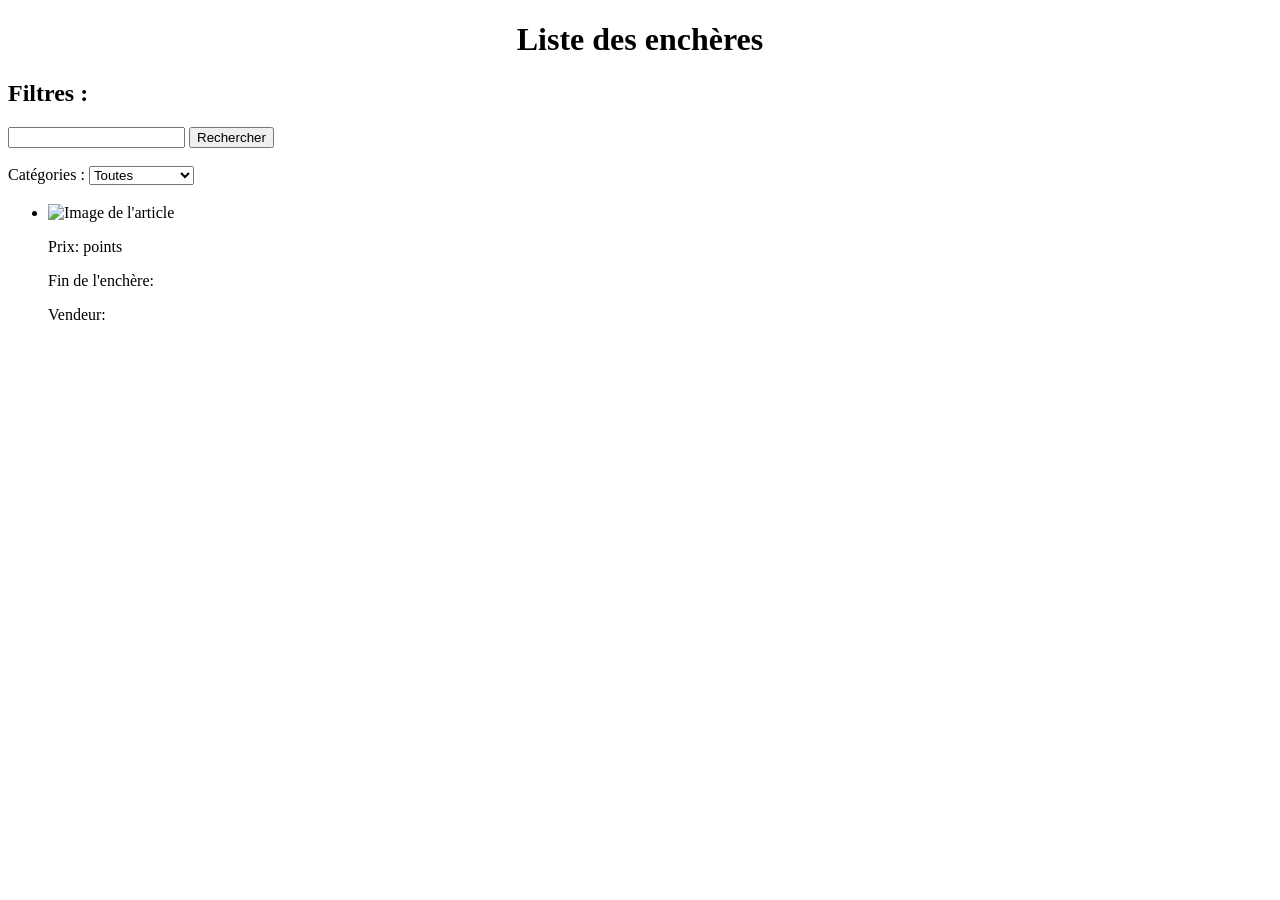
<file: index.html>
<!DOCTYPE html>
<html xmlns:th="http://www.thymeleaf.org"
      data-th-replace="~{layouts/layout :: frag-layout(titre=~{:: title},
														contenu=~{:: main},
														ressource=~{})
										}">
<head>
    <title>Liste des enchères</title>
</head>
<body>
<main class="center-main">
    <h1 style="text-align:center;">Liste des enchères</h1>

    <section class="center-section">
        <h2>Filtres : </h2>
        <input type="search" id="recherche" name="recherche" />
        <button>Rechercher</button>
    </section>
    <br>
    <section>
        <label for="categorie">Catégories :</label>
        <select name="categorie" id="categorie">
            <option value="toutesCatégories">Toutes</option>
            <option value="informatique">Informatique</option>
            <option value="ameublement">Ameublement</option>
            <option value="vetement">Vêtement</option>
            <option value="sport">Sport&Loisirs</option>
        </select>
    </section>

    <!-- ici on affiche les enchères en cours-->
    <section>
        <ul class="article-list">
            <li th:each="enchere : ${encheres}" class="article-item">
                <div class="article-box">
                    <h3 th:text="${article.nom}"></h3>
                    <img th:src="${enchere.article.image}" alt="Image de l'article" class="article-image" />
                    <p>Prix: <span th:text="${enchere.article.prix}"> points</span></p>
                    <p>Fin de l'enchère: <span th:text="${enchere.article.date_fin_encheres}"></span></p>
                    <p>Vendeur: <span th:text="${enchere.article.utilisateur.pseudo}"></span></p>
                </div>
            </li>
        </ul>
    </section>

</main>
</body>
</html>
</file>
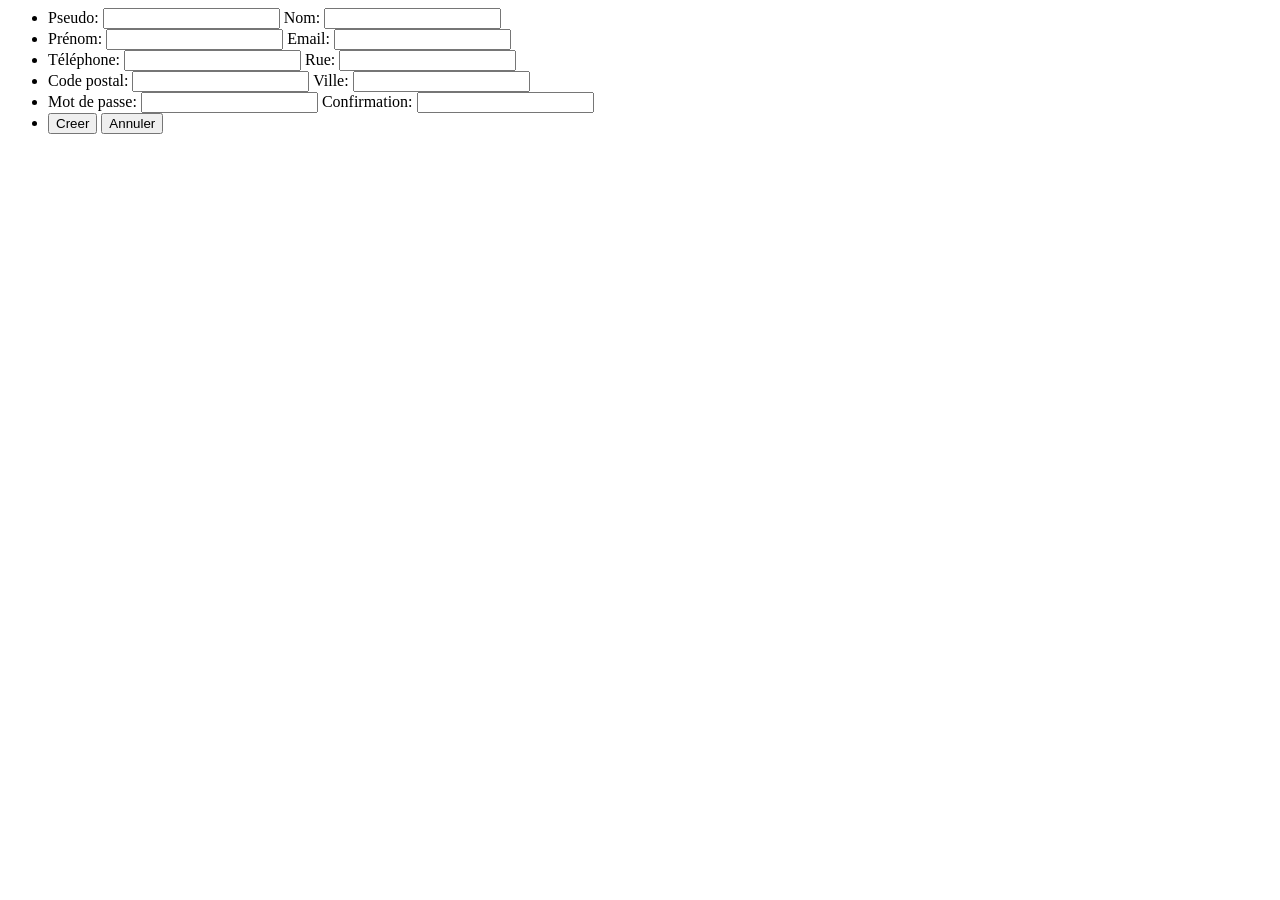
<file: src/main/resources/templates/creercompte.html>
<!doctype>
<html lang="fr">
<head>
    <meta charset="UTF-8">
    <meta name="viewport"
          content="width=device-width, user-scalable=no, initial-scale=1.0, maximum-scale=1.0, minimum-scale=1.0">
    <meta http-equiv="X-UA-Compatible" content="ie=edge">
    <title>Document</title>
</head>
<body>


<form data-th-action="@{/enchere/creercompte}"data-th-object="${utilisateur}" method="post">
    <ul>
        <li>
            <label for="pseudo">Pseudo:</label>
            <input type="text" id="pseudo" name="pseudo" pattern="^[a-zA-Z0-9]+$" required
                   data-th-field="*{pseudo}"/>

            <label for="nom">Nom:</label>
            <input type="text" id="nom" name="nom" required
                   data-th-field="*{nom}"/>
        </li>
        <li>
            <label for="prenom">Prénom:</label>
            <input type="text" id="prenom" name="prenom" required>

            <label for="email">Email:</label>
            <input type="email" id="email" name="email" required>
        </li>
        <li>
            <label for="telephone">Téléphone:</label>
            <input type="text" id="telephone" name="telephone" required>

            <label for="rue">Rue:</label>
            <input type="text" id="rue" name="rue" required>
        </li>
        <li>
            <label for="CP">Code postal:</label>
            <input type="text" id="CP" name="CP" required>

            <label for="ville">Ville:</label>
            <input type="text" id="ville" name="ville" required>
        </li>

        <li>
            <label for="motDePasse">Mot de passe:</label>
            <input type="password" id="motDePasse" name="motDePasse" required>
            <label for="confirmation">Confirmation:</label>
            <input type="password" id="confirmation" name="confirmation" required>
        </li>
        <li>
            <button type="submit">Creer</button>
            <button type="submit">Annuler</button>
        </li>
    </ul>
</form>


</body>

</html>
</file>
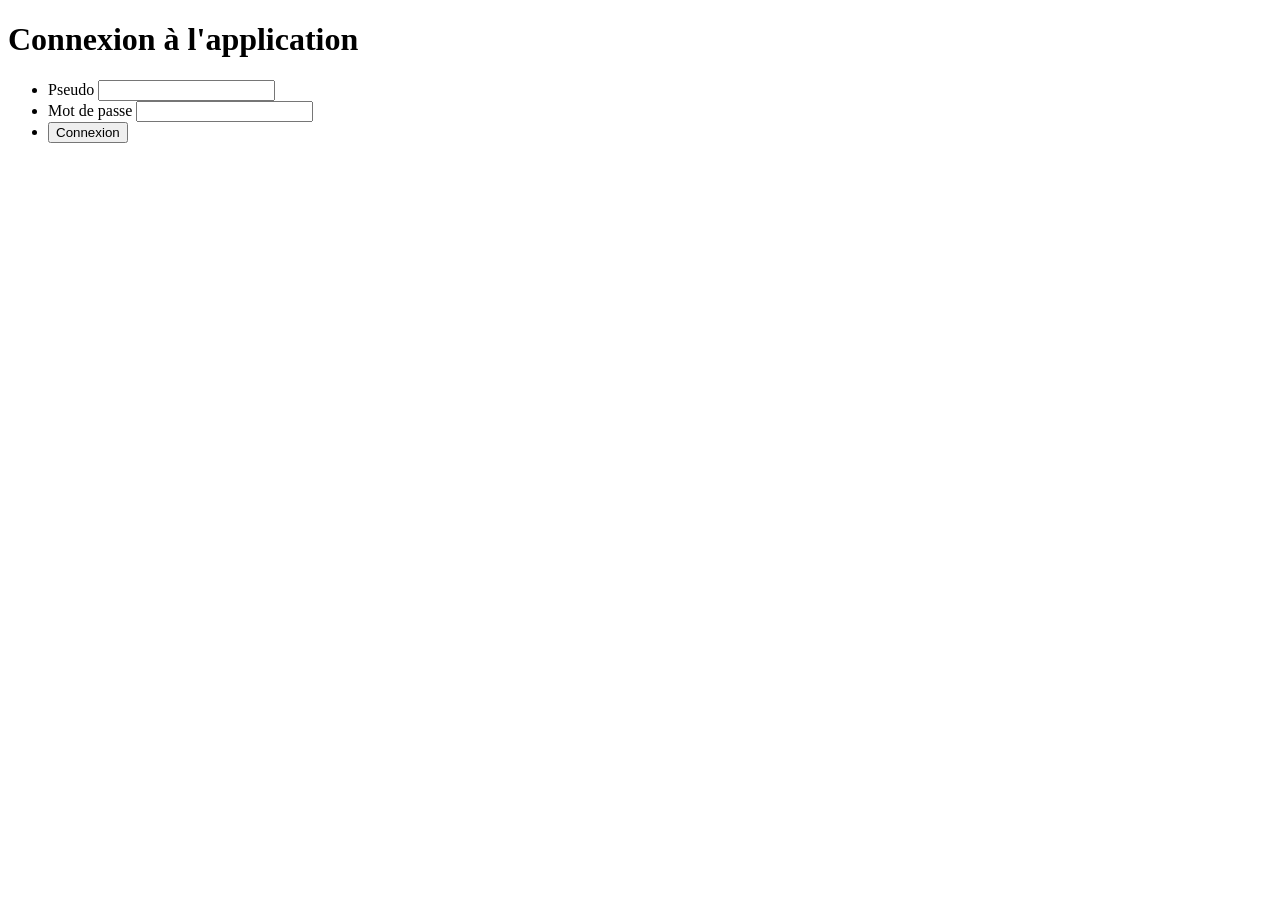
<file: src/main/resources/templates/login.html>
<!DOCTYPE html>
<html xmlns:th="http://www.thymeleaf.org"
		data-th-replace="~{layouts/layout :: frag-layout(titre=~{:: title},
														contenu=~{:: main},
														ressource=~{:: #ressource-css})
										}">
<head>
<title>Connexion</title>
<th:block id="ressource-css">
	<link rel="stylesheet" data-th-href="@{/css/demo-form.css}">
</th:block>
</head>
<body>
	<main>
		<form data-th-action="@{/login}" method="post">
		<h1>Connexion à l'application</h1>
			<ul class="flex-outer">
				<li>
					<label for="inputUser">Pseudo</label>
					<input id="inputUser" type="text" name="username" />
				</li>
				<li>
					<label for="inputPwd">Mot de passe</label>
					<input id="inputPwd" type="password" name="password" />
				</li>
				<li>
					<button type="submit">Connexion</button>
				</li>
			</ul>
		</form>
	</main>	
</body>
</html>
</file>
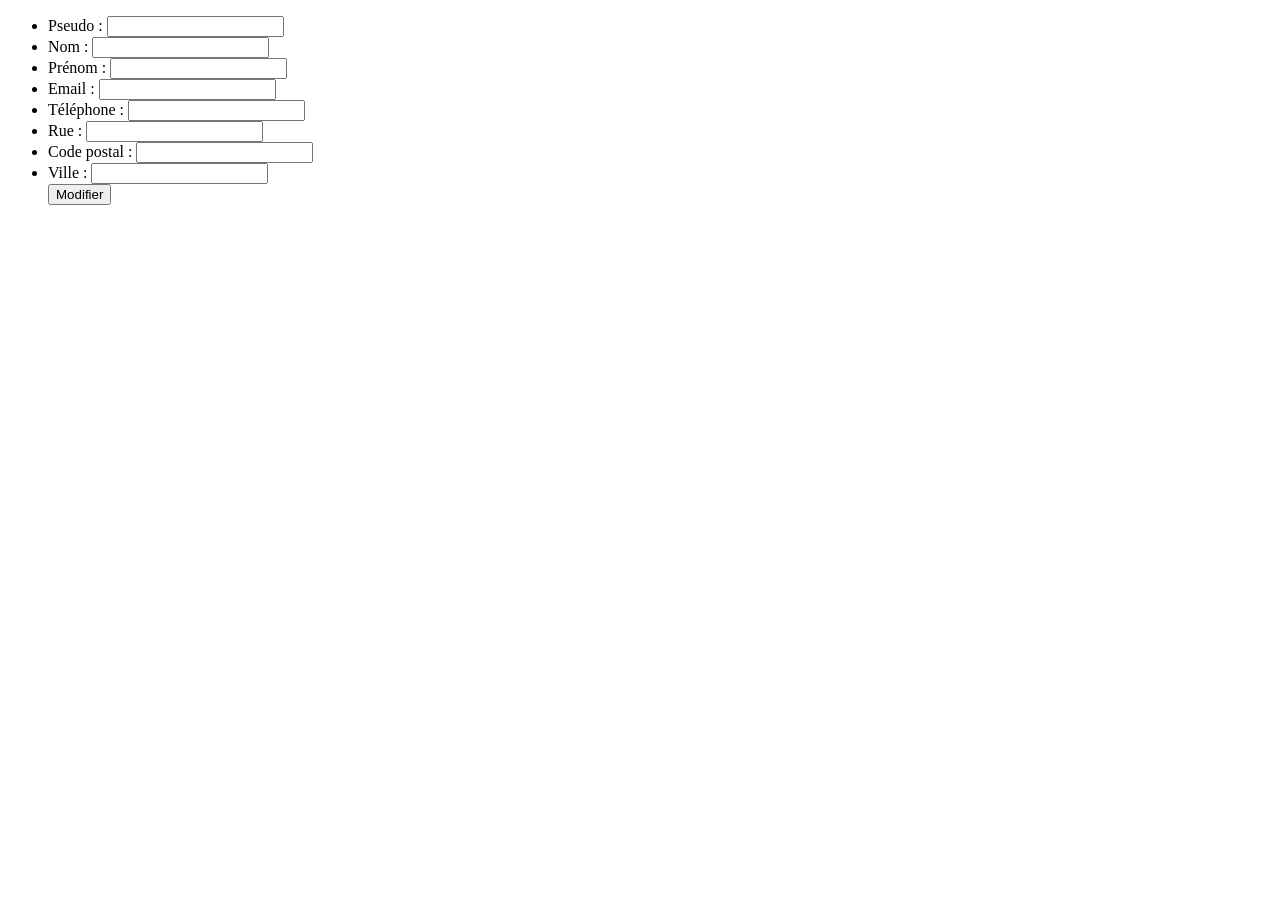
<file: src/main/resources/templates/view-profil-modifier.html>
<!DOCTYPE html>
<html xmlns:th="http://www.thymeleaf.org"
      data-th-replace="~{layouts/layout :: frag-layout(titre=~{:: title},
														contenu=~{:: main},
														ressource=~{:: #ressource-css})
										}">
<head>
    <title>Profil de l'utilisateur</title>
    <th:block id="ressource-css">
        <link rel="stylesheet" data-th-href="@{/css/demo-table.css}" />
        <link rel="stylesheet" data-th-href="@{/css/demo-form.css}">
    </th:block>
</head>
<body>
<main>
    <form>
        <ul class="flex-outer">
            <li>
                <label for="inputPseudo"> Pseudo : </label>
                <input type="text" name="pseudo" id="inputPseudo"
                       data-th-field="${Utilisateur.pseudo}" />
            </li>

            <li>
                <label for="inputNom"> Nom : </label>
                <input type="text" name="nom" id="inputNom"
                       data-th-field="${Utilisateur.nom}" />
            </li>

            <li>
                <label for="inputPrenom"> Prénom : </label>
                <input type="text" name="prenom" id="inputPrenom"
                       data-th-field="${Utilisateur.prenom}" />
            </li>

            <li>
                <label for="inputEmail"> Email : </label>
                <input type="email" name="email" id="inputEmail"
                       data-th-field="${Utilisateur.email}" />
            </li>
            <li>
                <label for="inputTelephone"> Téléphone : </label>
                <input type="tel" name="tel" id="inputTelephone"
                       data-th-field="${Utilisateur.telephone}" />
            </li>
            <li>
                <label for="inputRue"> Rue : </label>
                <input type="text" name="rue" id="inputRue"
                       data-th-field="${Utilisateur.rue}" />
            </li>

            <li>
                <label for="inputcodePostal"> Code postal : </label>
                <input type="text" name="codePostal" id="inputcodePostal"
                       data-th-field="${Utilisateur.codePostal}" />
            </li>

            <li>
                <label for="inputVille"> Ville : </label>
                <input type="text" name="ville" id="inputVille"
                       data-th-field="${Utilisateur.ville}" />
            </li>

            <button type="submit">Modifier</button>

        </ul>
    </form>
</main>
</body>
</html>
</file>
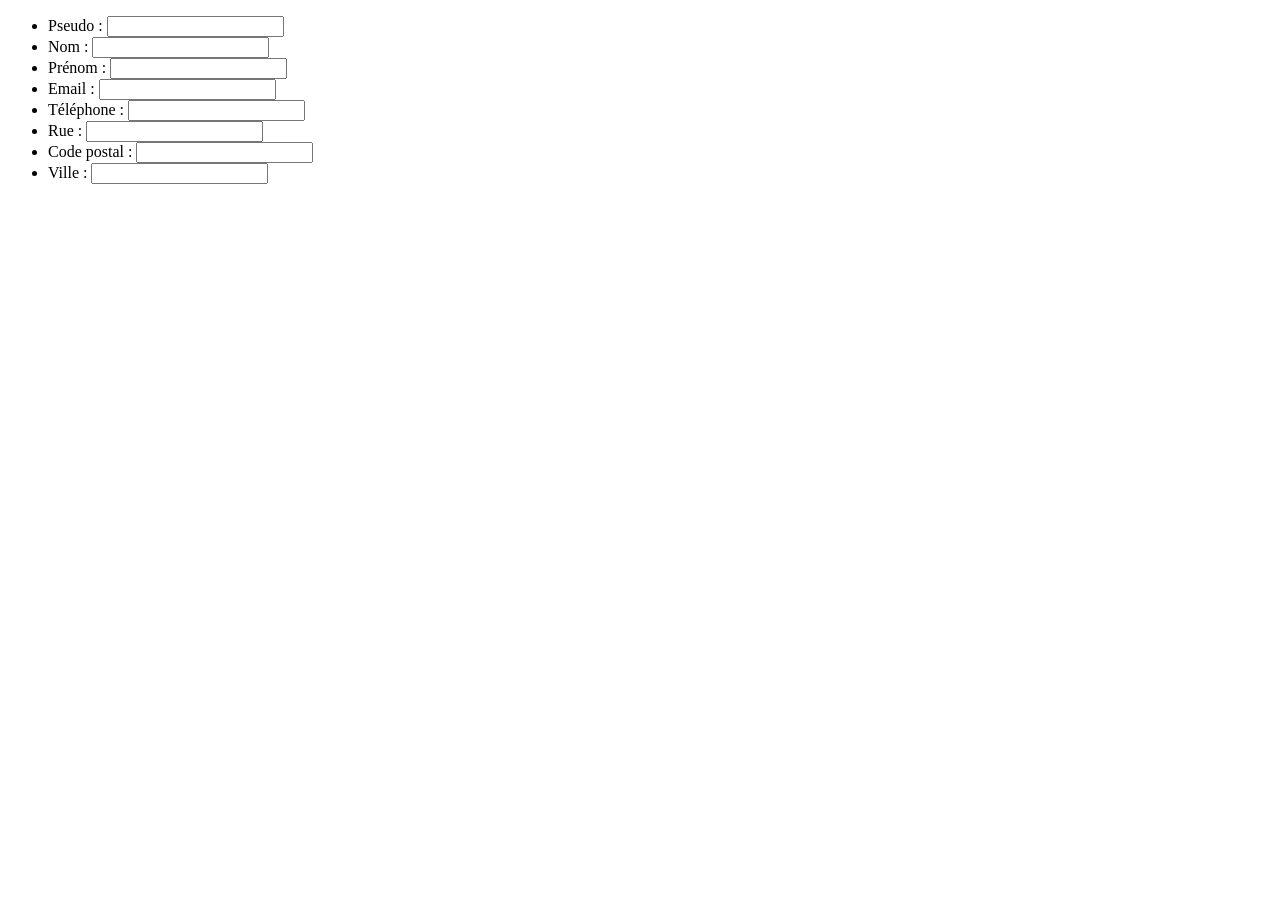
<file: src/main/resources/templates/view-profil.html>
<!DOCTYPE html>
<html xmlns:th="http://www.thymeleaf.org"
      data-th-replace="~{layouts/layout :: frag-layout(titre=~{:: title},
														contenu=~{:: main},
														ressource=~{:: #ressource-css})
										}">
<head>
    <title>Profil de l'utilisateur</title>
    <th:block id="ressource-css">
        <link rel="stylesheet" data-th-href="@{/css/demo-table.css}" />
        <link rel="stylesheet" data-th-href="@{/css/demo-form.css}">
    </th:block>
</head>
<body>
<main>
    <form>
        <ul class="flex-outer">
            <li>
                <label for="inputPseudo"> Pseudo : </label>
                <input type="text" name="pseudo" id="inputPseudo"
                       data-th-field="${Utilisateur.pseudo}" readonly/>
            </li>

            <li>
                <label for="inputNom"> Nom : </label>
                <input type="text" name="nom" id="inputNom"
                       data-th-field="${Utilisateur.nom}" readonly/>
            </li>

            <li>
                <label for="inputPrenom"> Prénom : </label>
                <input type="text" name="prenom" id="inputPrenom"
                       data-th-field="${Utilisateur.prenom}" readonly/>
            </li>

            <li>
                <label for="inputEmail"> Email : </label>
                <input type="email" name="email" id="inputEmail"
                       data-th-field="${Utilisateur.email}" readonly/>
            </li>
            <li>
                <label for="inputTelephone"> Téléphone : </label>
                <input type="tel" name="tel" id="inputTelephone"
                       data-th-field="${Utilisateur.telephone}" readonly/>
            </li>
            <li>
                <label for="inputRue"> Rue : </label>
                <input type="text" name="rue" id="inputRue"
                       data-th-field="${Utilisateur.rue}" readonly/>
            </li>

            <li>
                <label for="inputcodePostal"> Code postal : </label>
                <input type="text" name="codePostal" id="inputcodePostal"
                       data-th-field="${Utilisateur.codePostal}" readonly/>
            </li>

            <li>
                <label for="inputVille"> Ville : </label>
                <input type="text" name="ville" id="inputVille"
                       data-th-field="${Utilisateur.ville}" readonly/>
            </li>
        </ul>
    </form>
</main>
</body>
</html>
</file>
